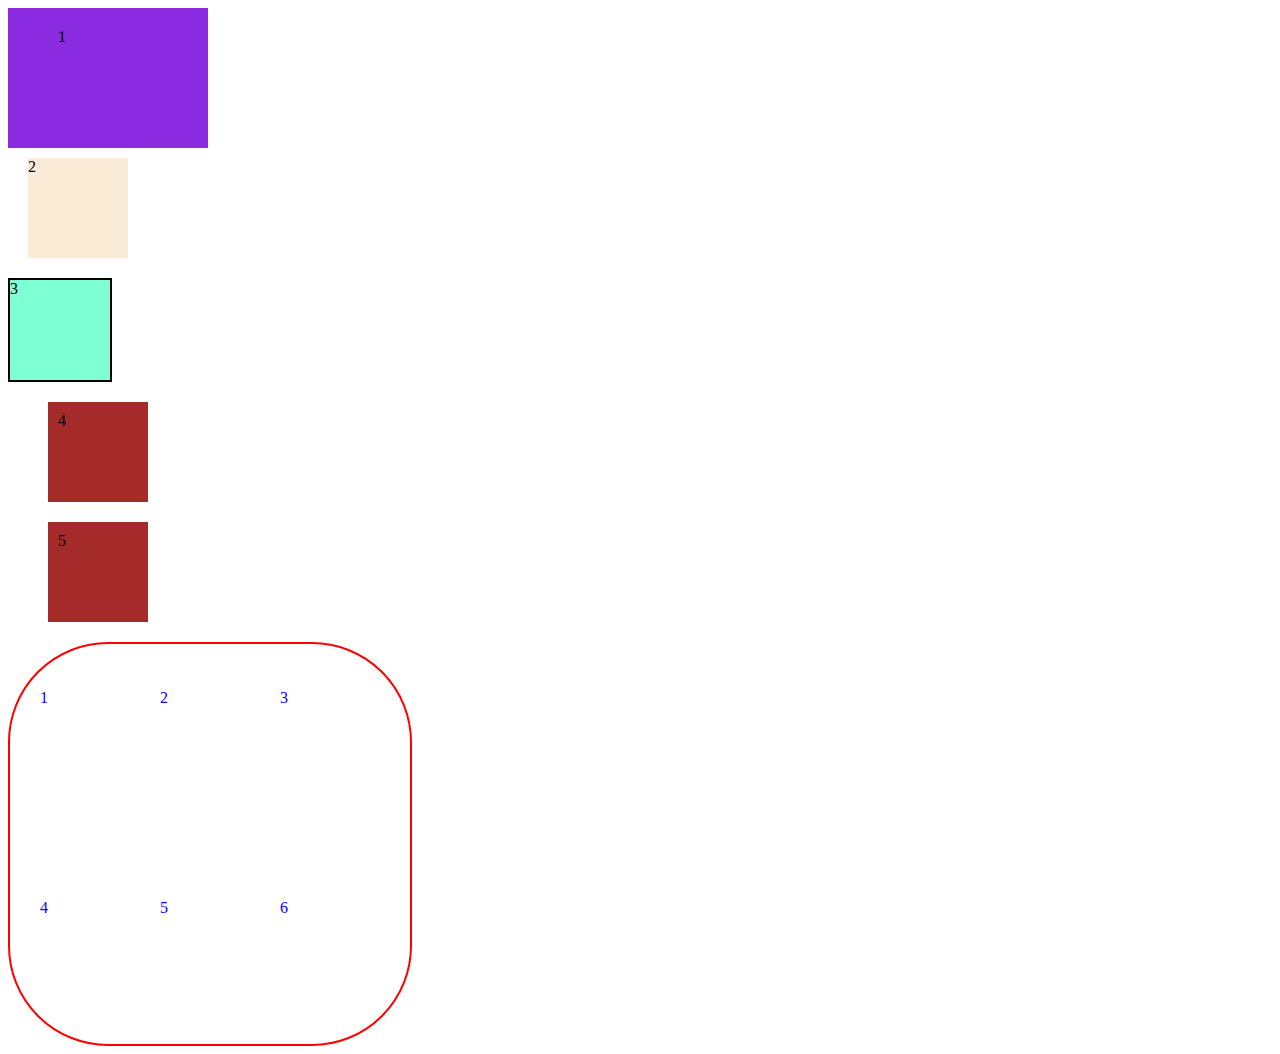
<file: box.html>
<html>
    <head>
        <title>Assignment</title>
        <meta charset="UTF-8">
        <link rel="stylesheet" href="box.css">
    </head>
    <body>
        <div id="box1" class="box">1</div>
        <div id="box2" class="box">2</div>
        <div id="box3" class="box">3</div>
        <div id="box4" class="box">4</div>
        <div id="box4" class="box">5</div>
        <div id="flexbox">
            <div class="box">1</div>
            <div class="box">2</div>
            <div class="box">3</div>
            <div class="box">4</div>
            <div class="box">5</div>
            <div class="box">6</div>
            
        </div>
    </body>
</html>
</file>
<file: box.css>
.box {
    height: 100px;
    width: 100px;
}

#box1 {
    background-color: aliceblue;
    padding-bottom: 20px;
    padding-top: 20px;
    padding-right: 50px;
    padding-left: 50px;
} 
#box2 {
    background-color: aqua;
    margin-top:10px;
    margin-bottom: 20px;
    margin-left: 20px;
    margin-right: 20px;
}

#box3 {
    background-color: aquamarine;
    border-width: 2px;
    border-color: black;
    border-style: solid;
}

#box4 {
    background-color: antiquewhite;
    padding: 10px 20px 30px 10px; Clock Wise Direction
    padding: 10px 20px; Top/Bottom and Left/Right
    margin:10px 20px 30px 40px;
    margin: 20px 40px; Top/Bottom and Left/Right
    border:2px black solid;
    box-sizing: border-box;
} 
#paragraph {

    border: 2px solid black;
    box-sizing: border-box;
    padding: 10px; 
    margin: auto;
}

#flexBox {
    display: flex;
    color:blue;
    flex-flow: row;
    flex-basis: auto;
    column-gap: 20px;
    row-gap: 20px;
    width: 400px;
    height: 400px;
    flex-wrap: wrap;
    border: 2px solid red;
    justify-content: center;
    align-items:center;
    border-radius: 100px 100px 100px 100px;
}

#box1 {
    background-color: blueviolet;
}
#box2 {
    background-color: antiquewhite;
}

#box3 {
    background-color: aquamarine;
}

#box4 {
    background-color: brown;
}

#box5 {
    background-color: cadetblue;
}
</file>
